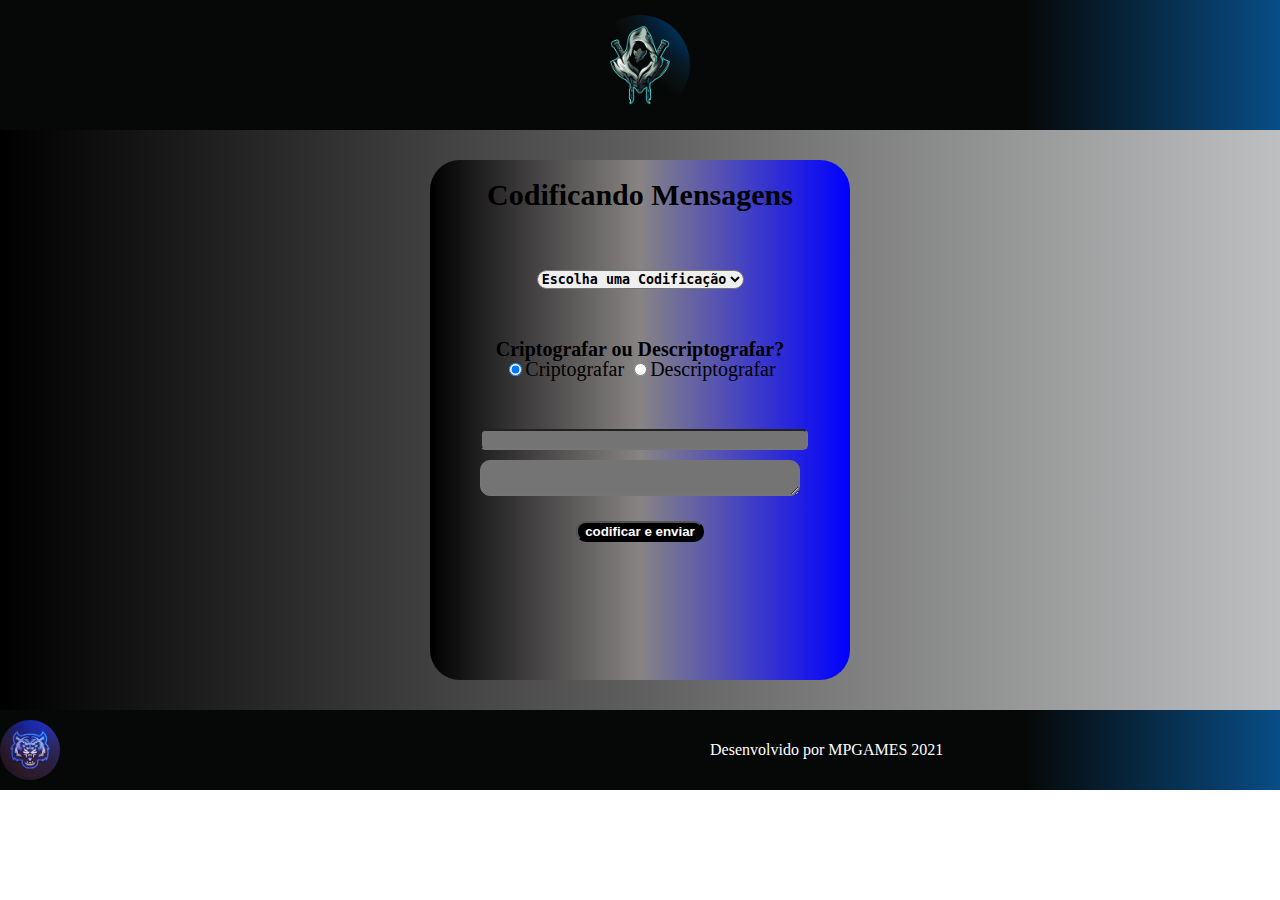
<file: index.html>
<!DOCTYPE html>
<html lang="pt-br">

<head>
    <title>Codificando Mensagens</title>
    <meta charset="UTF-8">
    <meta http-equiv="X-UA-Compatible" content="IE=edge">
    <meta name="viewport" content="width=device-width, initial-scale=1.0">
    <link href="css/style.css" rel="stylesheet">
    <link href="css/reset.css" rel="stylesheet">
    <script src="js/principal.js"></script>
    <script src="js/funcionalidades.js"></script>

<body>
    <header class="cabecalho flex">
        <img class="imgcabecalho" src="imgs/logo_cabecalho.png">

    </header>

    <main class="container flex">


        <div class="formulario">
            <h1 class="titulo-formulario"> Codificando Mensagens</h1>
            <select name="" id="selecao" onchange="codificacao()">
                <option value="" disabled selected> Escolha uma Codificação</option>
                <option id="ces" value="cesar"> Criptografia de Cesar</option>
                <option id="b64" value="64">Criptografia 64</option>
                <input type="number" id="incremento" onkeyup="validaIncremento()">
            </select>
            <p id="textoradio"> Criptografar ou Descriptografar?</p>
            <form id="codOrDec"onchange="ajusteEnvio()" onchange="validaIncremento()">
                <input type="radio" id="Criptografar" name="CriptoOuDescrip" checked="checked" value="Criptografar">Criptografar
                <input type="radio" id="Descriptografar" name="CriptoOuDescrip" value="Descriptografar">Descriptografar
            </form>
            <form action="" id="textos">
            <input class="textoEntrada" type="text" placeholder="digite a mensagem" required  onkeyup="base64()">
            <input class="textoEntradaC" type="text" placeholder="digite a mensgem" required  onkeyup="validaIncremento()">
            <textarea name="textoConvertido" id="txtConvertido"  >  </textarea>
            <textarea name="textoConvertido" id="txtConvertidoC">  </textarea>
            <button id="push" onclick="envio()">codificar e enviar</button>
        </form>
         </div>  


    </main>







    <footer class="flex">
        <img src="imgs/logo_baixo.jpg" alt="logo_baixo">
        <p class="textorodape"> Desenvolvido por MPGAMES 2021</p>
    </footer class=" rodape-flex">
    
</body>

</html>
</file>
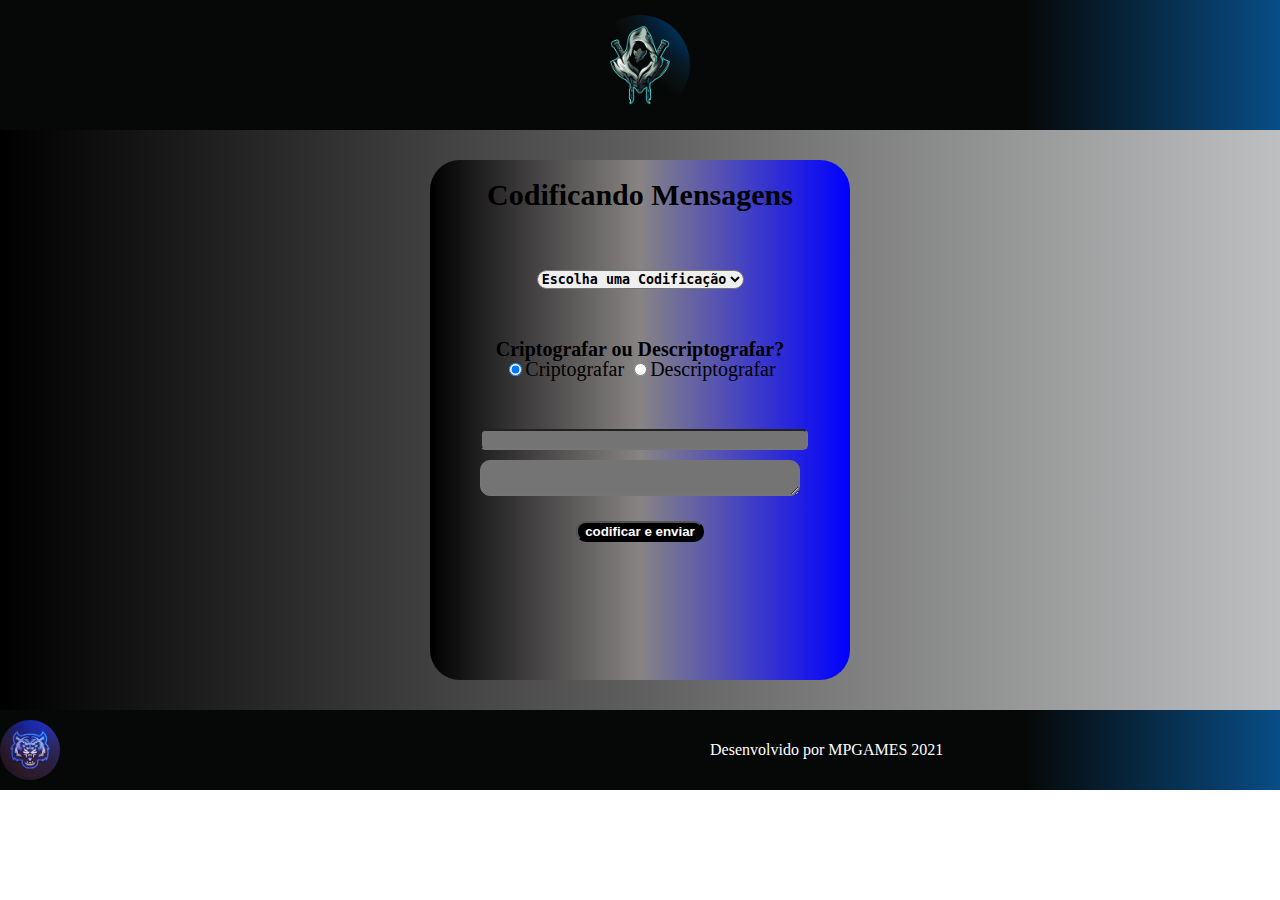
<file: html/index.html>
<!DOCTYPE html>
<html lang="pt-br">

<head>
    <title>Codificando Mensagens</title>
    <meta charset="UTF-8">
    <meta http-equiv="X-UA-Compatible" content="IE=edge">
    <meta name="viewport" content="width=device-width, initial-scale=1.0">
    <link href="../css/style.css" rel="stylesheet">
    <link href="../css/reset.css" rel="stylesheet">
    <script src="../js/principal.js"></script>
    <script src="../js/funcionalidades.js"></script>

<body>
    <header class="cabecalho flex">
        <img class="imgcabecalho" src="../imgs/logo_cabecalho.png">

    </header>

    <main class="container flex">


        <div class="formulario">
            <h1 class="titulo-formulario"> Codificando Mensagens</h1>
            <select name="" id="selecao" onchange="codificacao()">
                <option value="" disabled selected> Escolha uma Codificação</option>
                <option id="ces" value="cesar"> Criptografia de Cesar</option>
                <option id="b64" value="64">Criptografia 64</option>
                <input type="number" id="incremento" onkeyup="validaIncremento()">
            </select>
            <p id="textoradio"> Criptografar ou Descriptografar?</p>
            <form id="codOrDec"onchange="ajusteEnvio()" onchange="validaIncremento()">
                <input type="radio" id="Criptografar" name="CriptoOuDescrip" checked="checked" value="Criptografar">Criptografar
                <input type="radio" id="Descriptografar" name="CriptoOuDescrip" value="Descriptografar">Descriptografar
            </form>
            <form action="" id="textos">
            <input class="textoEntrada" type="text" placeholder="digite a mensagem" required  onkeyup="base64()">
            <input class="textoEntradaC" type="text" placeholder="digite a mensgem" required  onkeyup="validaIncremento()">
            <textarea name="textoConvertido" id="txtConvertido"  >  </textarea>
            <textarea name="textoConvertido" id="txtConvertidoC">  </textarea>
            <button id="push" onclick="envio()">codificar e enviar</button>
        </form>
         </div>  


    </main>







    <footer class="flex">
        <img src="../imgs/logo_baixo.jpg" alt="logo_baixo">
        <p class="textorodape"> Desenvolvido por MPGAMES 2021</p>
    </footer class=" rodape-flex">
    
</body>

</html>
</file>
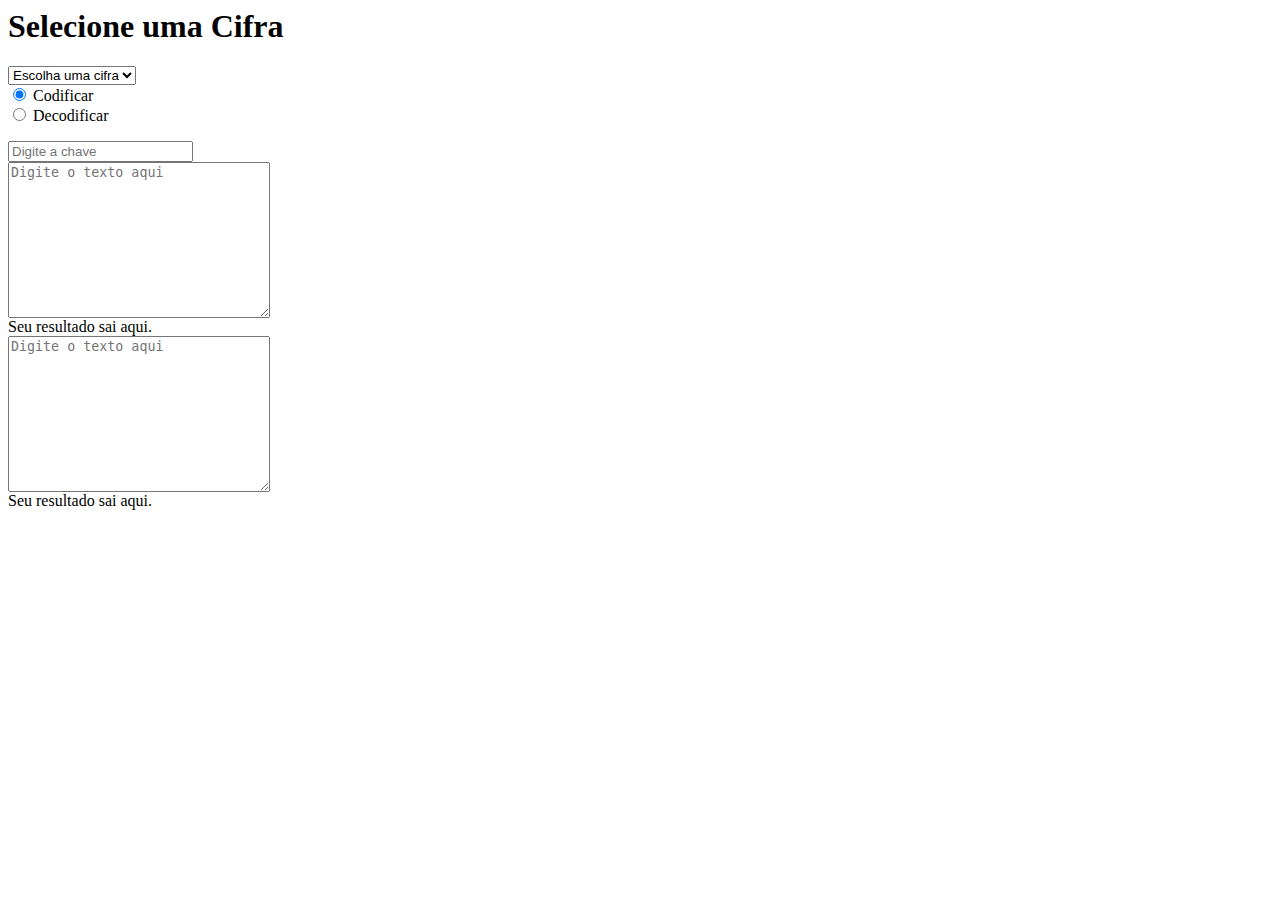
<file: html/copia.html>
<body>
    <main>
        <header>
            <h1>Selecione uma Cifra</h1>
            <select onchange="changeCipher() "name="" id="selectCipher">
                <option value="" disabled selected> Escolha uma cifra</option>
                <option value="caesar">Cifra de Caesar</option>
                <option value="base64">base64</option>
                
            </select>
            
            <form id="radioCod" onchange="codeOrDecode()">
                
                <input type="radio" id="cod" name="codOuDecod" checked="checked" value="cod">
                <label for="cod">Codificar</label><br>
                <input type="radio" id="decod" name="codOuDecod"  value="decod">
                <label for="decod">Decodificar</label><br>
                
            </form>
        </header>
        <div id="caesar">
            <section>
                <input type="number" default="0" id="key" onkeyup="codeOrDecode()" placeholder="Digite a chave"><br>
                <textarea name="caesar" id="inputCaesar" placeholder="Digite o texto aqui" onkeyup="codeOrDecode()" cols="30" rows="10"></textarea>
            </section>
            
            <div id="CaesarResult" class= "result"> Seu resultado sai aqui.</div>
        </div>
        <div id="base64">
            <textarea name="base64" id="inputBase64" placeholder="Digite o texto aqui" onkeyup="base64CodeNDecode()" cols="30" rows="10"></textarea>
            <div id="base64Result" class= "result"> Seu resultado sai aqui.</div>
        </div>
    </main>
</file>
<file: css/style.css>
.cabecalho {
    align-items: center;
    height: 130px;
    justify-content: center;
    background-image: linear-gradient(to right, #060807 80%, #084d86);
}

.imgcabecalho {
    max-height: 100px;
    width: auto;
    height: auto;
    border-radius: 50px;
}

.imgcabecalho:hover {
    transition: 1.5s;
    transform: scale(1.2);
}

.flex{
    display: flex;
   }










/* corpo*/

.container{
    justify-content: center;
    align-items: center;
    background-image: linear-gradient(to right,black , #5f5f5f, #bebfc0);
}

.formulario{
    margin: 30px;
    padding: 10px;
    width: 400px;
    height: 500px;
    background-image: linear-gradient(to right,black, #888484 , blue);
    display: flex;
    flex-direction: column;
    align-items: center;
    font-size: 20px;
    border-radius: 30px;
}
.titulo-formulario{
    font-size: 30px;
    font-weight: bold;
    margin: 10px;    

}
#selecao{
    margin: 50px;
    width: auto;
    font-family: monospace ;
    font-weight: bold;
    border-radius: 10px;
    text-align: center;
}
#ces{
    background-color: brown;
    
}
#b64{
    background-color: rgba(255, 0, 0, 0.671);
   
}

#incremento{
    display: none;
    width: 60px;
    font-weight: bold;
    border-radius: 10px;
    text-align: center;
    background-color: rgba(165, 42, 42, 0.253);
}
.textoEntrada{
    margin-top: 50px;
    width: 100%;
    border-radius: 5px;
    text-align: center;
    background-color: rgb(116, 116, 116);
    font-weight: bold;
}

.textoEntradaC{
    display: none;
    margin-top: 50px;
    width: 100%;
    border-radius: 5px;
    text-align: center;
    font-weight: bold;
    background-color: rgb(116, 116, 116);
}
#textoradio{
    font-weight: bold;
}
#txtConvertido{
    margin: 10px 0;
    border-radius: 10px;
    background-color: rgb(116, 116, 116);
    font-weight: bold;
}
#txtConvertidoC{
    display: none;
    margin: 10px 0;
    border-radius: 10px;
    background-color: rgb(116, 116, 116);
    font-weight: bold;
}
#textos{
    display: flex;
    justify-content: center;
    flex-direction: column;
    width: 80%;
}
#push{
    
    background-color: black;
    color: white;
    font-weight: bold;
    border-radius: 10px;
    width: 40%;
    margin: 0 auto;
    margin-top: 15px;

}


























footer {
    background-image: linear-gradient(to right, #060807 80%, #084d86);
    height: 80px;
    color: white;
    font-style: italic;
    align-items: center;
    padding: 5px;
}

footer img {
    margin-right: 350px;
    max-height: 60px;
    width: auto;
    height: auto;
    border-radius: 100%;
}

.textorodape {
    margin-left: 300px;
}

.textorodape:hover {
    transform: scale(1.2);
    transition: 1.2s;
}
</file>
